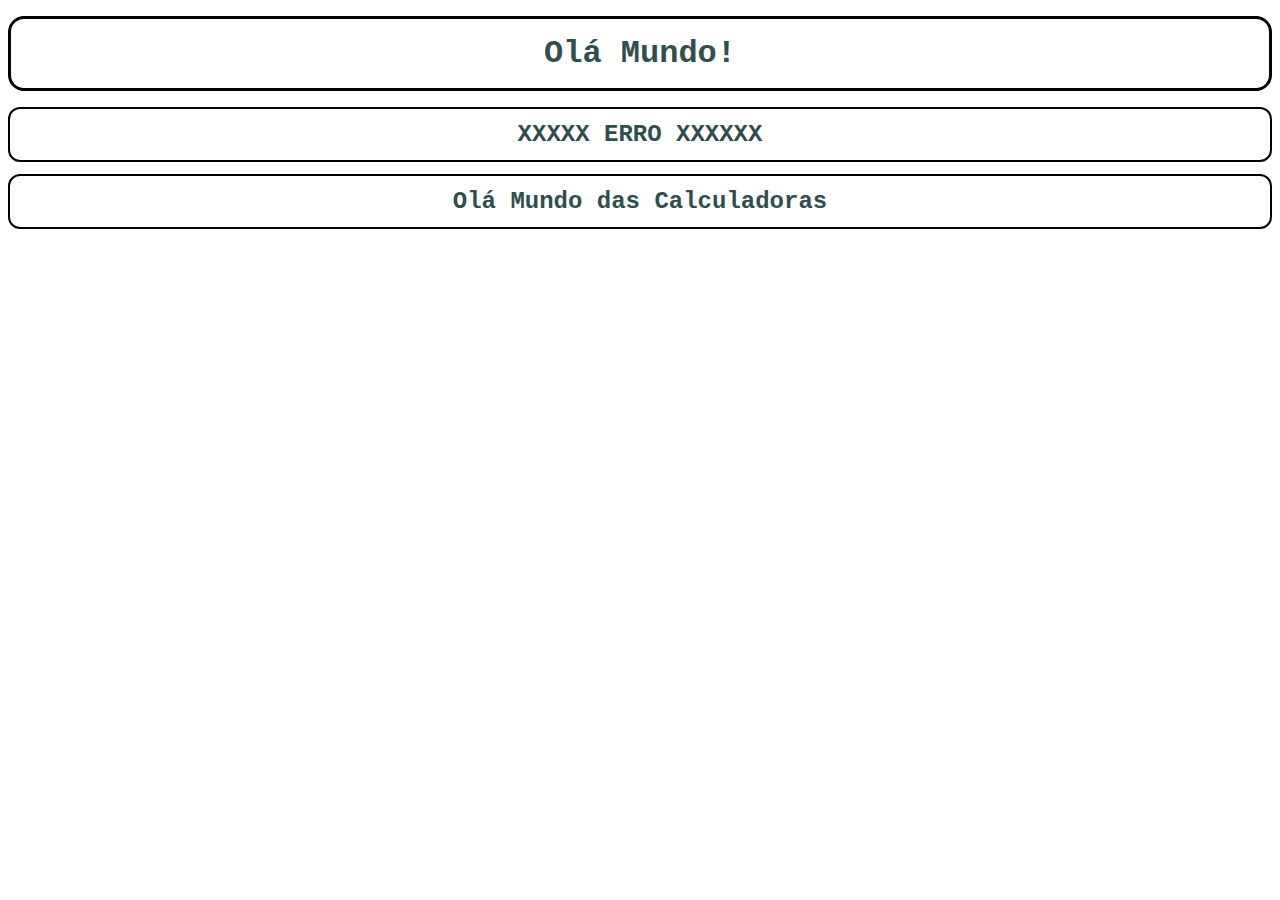
<file: site/index.html>
<!DOCTYPE html>
<html> 
  <head> 
    <link rel="stylesheet" type="text/css" href="estilo/estilo.css">
  </head> 
  <body>
    <h1>Olá Mundo!</h1>
    <h2>XXXXX ERRO XXXXXX</h2>
    <div id="conteudo"></div>
  </body> 
  <script src="script/biblioteca/jquery-3.4.1.min.js"></script>
  <script type="text/javascript"> 
    $(function(){
      $("#conteudo").load("view/calculadora.html"); 
    });
  </script>
  <script type="module" src="script/scripts.js"></script>
</html>
</file>
<file: site/estilo/estilo.css>
body, input{
  font-family: 'Courier New', Courier, monospace;
}

h1, h2, input, button{
  border-color: black;
  border-radius: 0.5em;
  border-width: 0.1em;
  border-style: solid;
  color: darkslategrey;
  text-align: center;
  padding: 0.5em;
  margin-top: 0.5em;
  margin-bottom: 0.5em;
  margin-left: auto;
  margin-right: auto;
}
</file>
